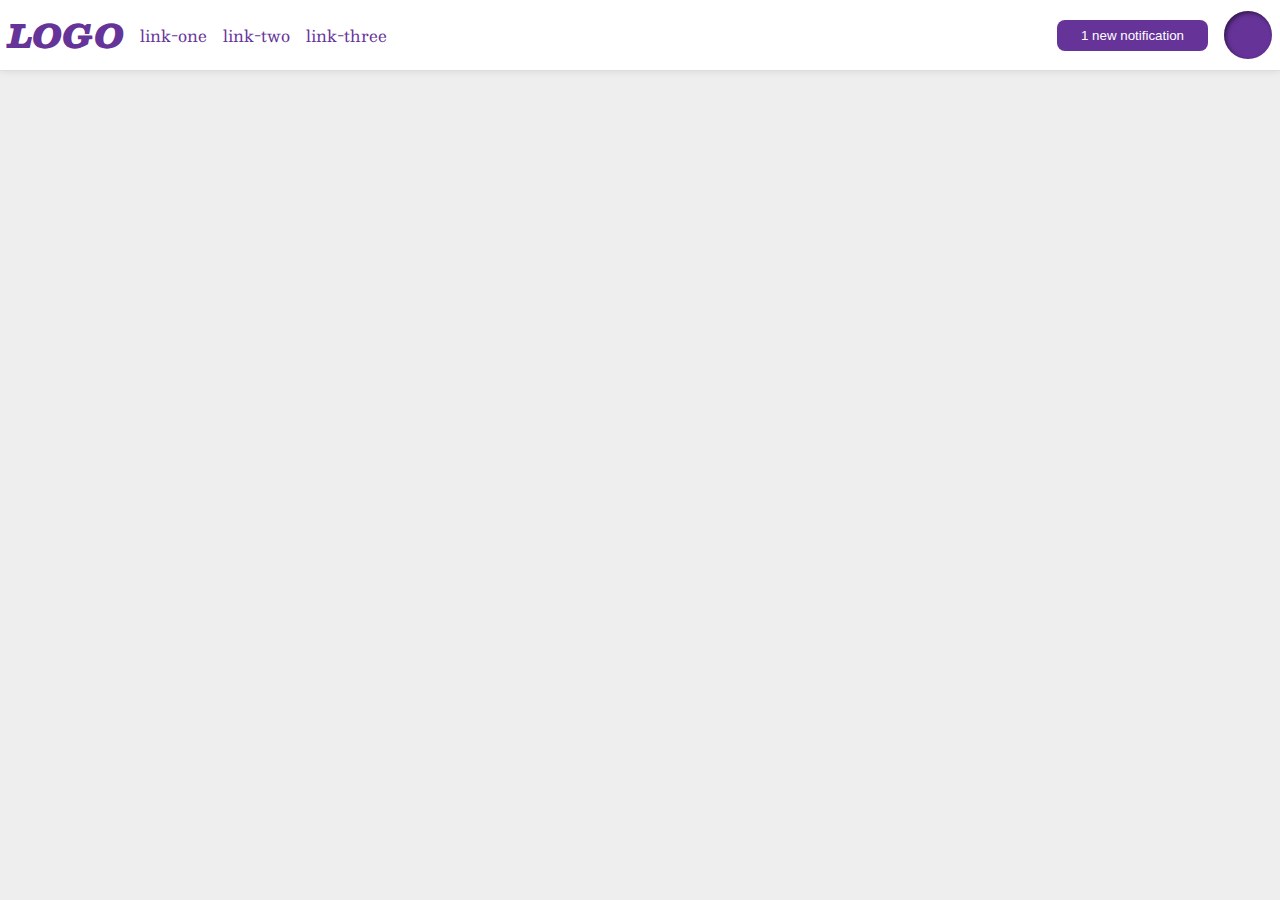
<file: flex/03-flex-header-2/index.html>
<!DOCTYPE html>
<html lang="en">
  <head>
    <meta charset="UTF-8">
    <meta http-equiv="X-UA-Compatible" content="IE=edge">
    <meta name="viewport" content="width=device-width, initial-scale=1.0">
    <title>Flex Header 2</title>
    <link rel="stylesheet" href="style.css">
  </head>
  <body>
    <div class="header">
      <div class="left">
        <div class="logo">
          LOGO
        </div>
        <ul class="links">
          <li><a href="google.com">link-one</a></li>
          <li><a href="google.com">link-two</a></li>
          <li><a href="google.com">link-three</a></li>
        </ul>
      </div>
      <div class="right">
        <button class="notifications">
          1 new notification
        </button>
        <div class="profile-image"></div>
      </div>
    </div>
  </body>
</html>
</file>
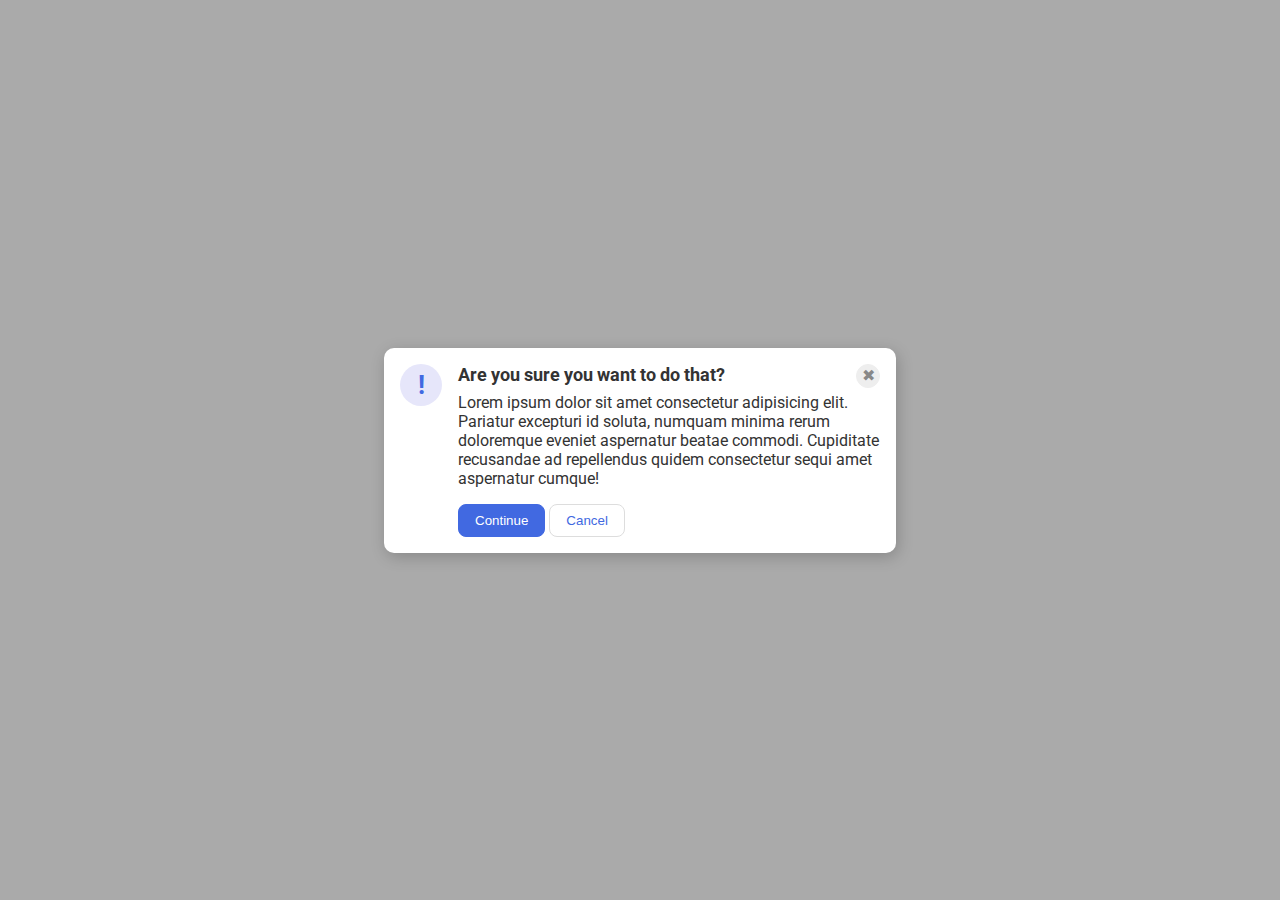
<file: flex/05-flex-modal/index.html>
<!DOCTYPE html>
<html lang="en">
  <head>
    <meta charset="UTF-8">
    <meta http-equiv="X-UA-Compatible" content="IE=edge">
    <meta name="viewport" content="width=device-width, initial-scale=1.0">
    <link rel="stylesheet" href="style.css">
    <title>Modal</title>
  </head>
  <body>
    <div class="modal">
      <div class="top">
        <div class="icon">!</div>
      </div>
      <div class="info">
        <div class="header"><strong> Are you sure you want to do that?</strong></div>

        <div class="close-btn">
          <button class="close-button">✖</button>
        </div>
        <div class="text">Lorem ipsum dolor sit amet consectetur adipisicing elit. Pariatur excepturi id soluta, numquam minima rerum doloremque eveniet aspernatur beatae commodi. Cupiditate recusandae ad repellendus quidem consectetur sequi amet aspernatur cumque!</div>

        <div class="buttons">
          <button class="continue">Continue</button>
          <button class="cancel">Cancel</button>
        </div>
      </div>

    </div>
  </body>
</html>
</file>
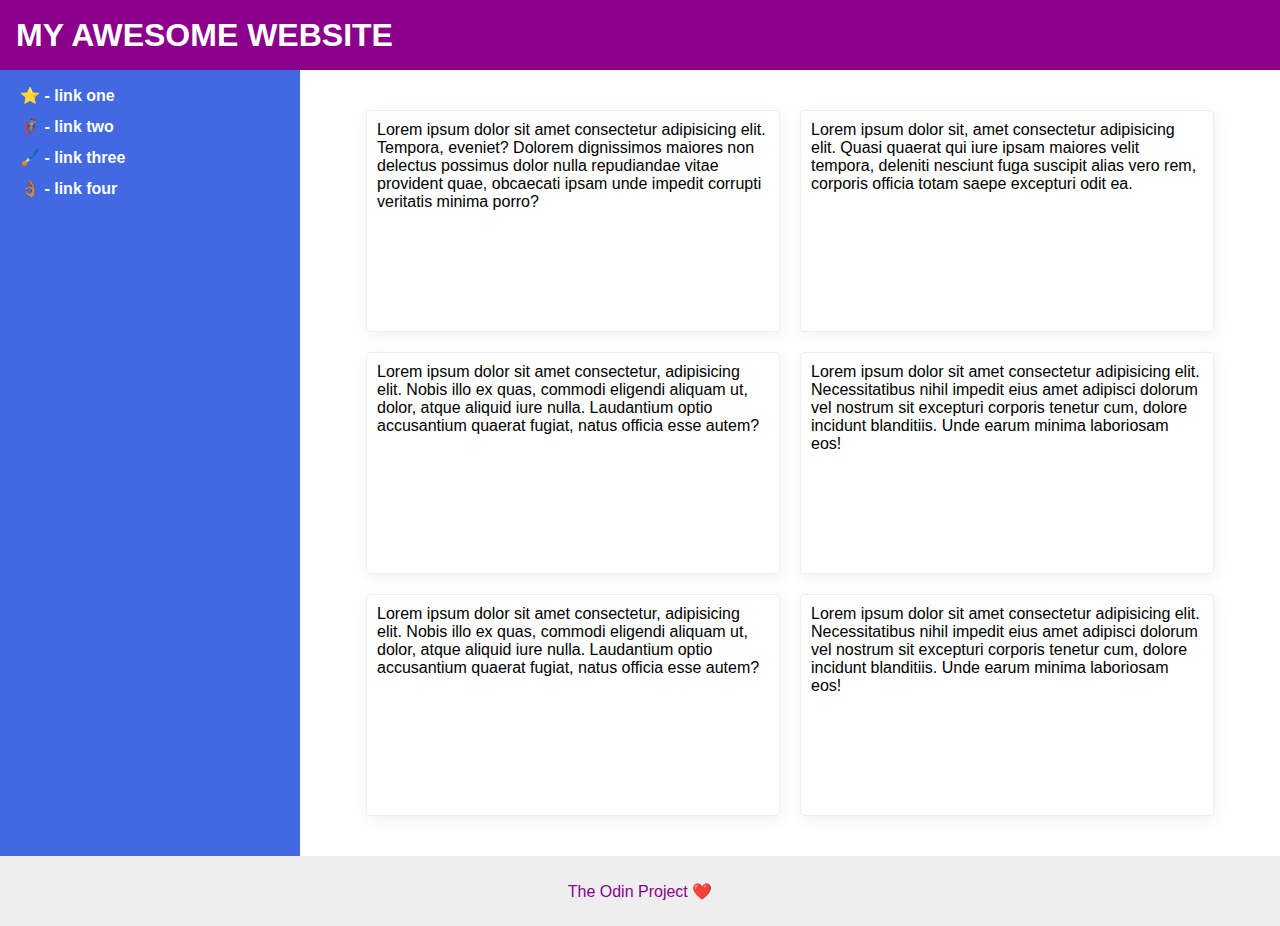
<file: flex/07-flex-layout-2/index.html>
<!DOCTYPE html>
<html lang="en">
  <head>
    <meta charset="UTF-8">
    <meta http-equiv="X-UA-Compatible" content="IE=edge">
    <meta name="viewport" content="width=device-width, initial-scale=1.0">
    <title>The Holy Grail</title>
    <link rel="stylesheet" href="style.css">
  </head>
  <body>
    <div class="header">
      MY AWESOME WEBSITE
    </div>
    
    <div class="content">
      <div class="sidebar">
        <ul>
          <li><a href="#">⭐ - link one</a></li>
          <li><a href="#">🦸🏽‍♂️ - link two</a></li>
          <li><a href="#">🖌️ - link three</a></li>
          <li><a href="#">👌🏽 - link four</a></li>
        </ul>
      </div>
  
      <div class="info">
        <div class="card">Lorem ipsum dolor sit amet consectetur adipisicing elit. Tempora, eveniet? Dolorem dignissimos maiores non delectus possimus dolor nulla repudiandae vitae provident quae, obcaecati ipsam unde impedit corrupti veritatis minima porro?</div>
        <div class="card">Lorem ipsum dolor sit, amet consectetur adipisicing elit. Quasi quaerat qui iure ipsam maiores velit tempora, deleniti nesciunt fuga suscipit alias vero rem, corporis officia totam saepe excepturi odit ea.</div>
        <div class="card">Lorem ipsum dolor sit amet consectetur, adipisicing elit. Nobis illo ex quas, commodi eligendi aliquam ut, dolor, atque aliquid iure nulla. Laudantium optio accusantium quaerat fugiat, natus officia esse autem?</div>
        <div class="card">Lorem ipsum dolor sit amet consectetur adipisicing elit. Necessitatibus nihil impedit eius amet adipisci dolorum vel nostrum sit excepturi corporis tenetur cum, dolore incidunt blanditiis. Unde earum minima laboriosam eos!</div>
        <div class="card">Lorem ipsum dolor sit amet consectetur, adipisicing elit. Nobis illo ex quas, commodi eligendi aliquam ut, dolor, atque aliquid iure nulla. Laudantium optio accusantium quaerat fugiat, natus officia esse autem?</div>
        <div class="card">Lorem ipsum dolor sit amet consectetur adipisicing elit. Necessitatibus nihil impedit eius amet adipisci dolorum vel nostrum sit excepturi corporis tenetur cum, dolore incidunt blanditiis. Unde earum minima laboriosam eos!</div>
      </div>
    </div>
    
    <div class="footer">
      The Odin Project ❤️
    </div>
  </body>
</html>
</file>
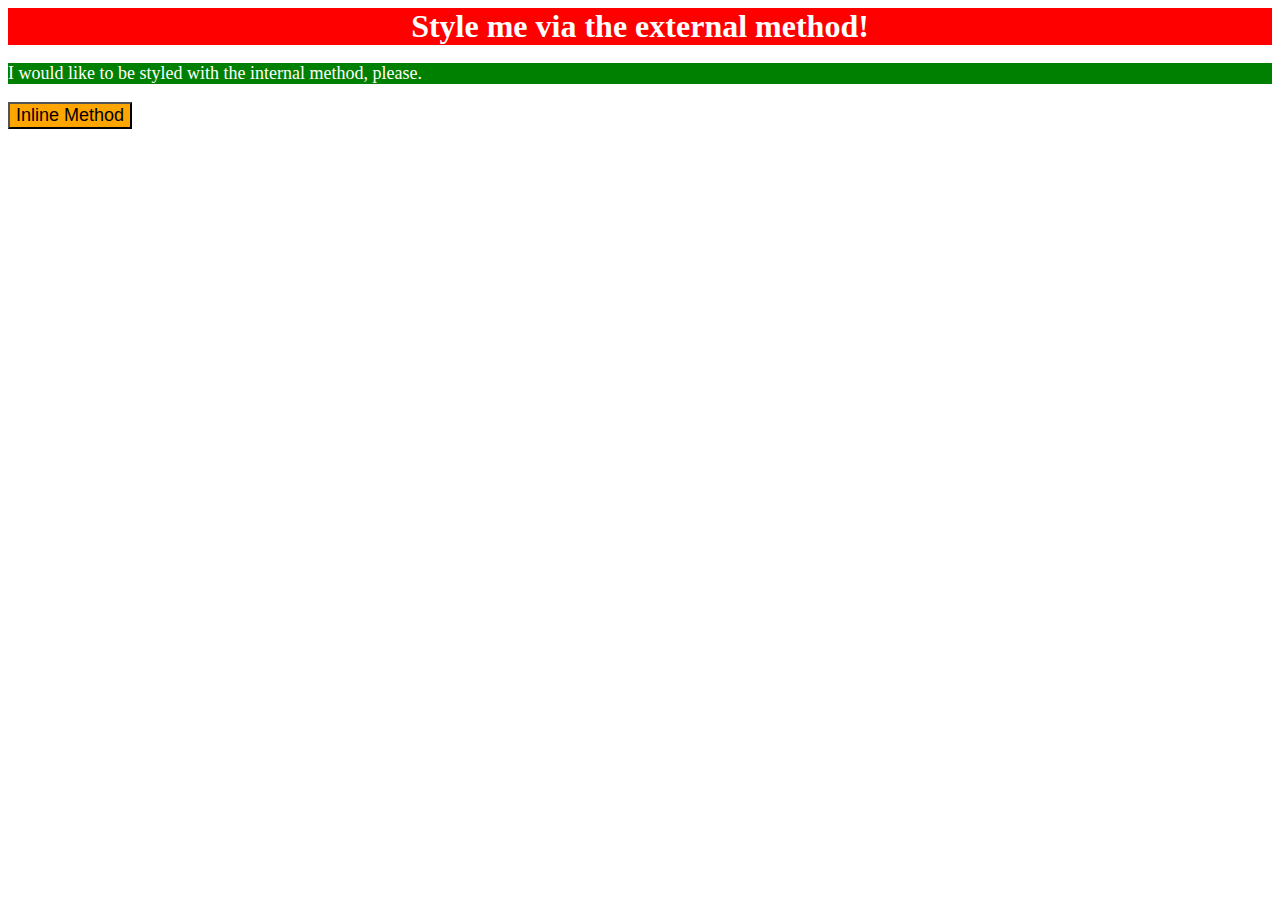
<file: foundations/01-css-methods/index.html>
<!DOCTYPE html>
<html lang="en">
  <head>
    <meta charset="UTF-8">
    <meta http-equiv="X-UA-Compatible" content="IE=edge">
    <meta name="viewport" content="width=device-width, initial-scale=1.0">
    <!--External CSS-->
    <link rel="stylesheet" href="styles.css">
    <title>Methods for Adding CSS</title>
    <!--Internal CSS-->
    <style>
      p {
        background-color: green;
        color: white;
        font-size: 18px;
      }
    </style>
  </head>
  <body>
    <div>Style me via the external method!</div>
    <p>I would like to be styled with the internal method, please.</p>
    <!--Inline CSS-->
    <button style="background-color: orange; font-size: 18px;">Inline Method</button>
  </body>
</html>
</file>
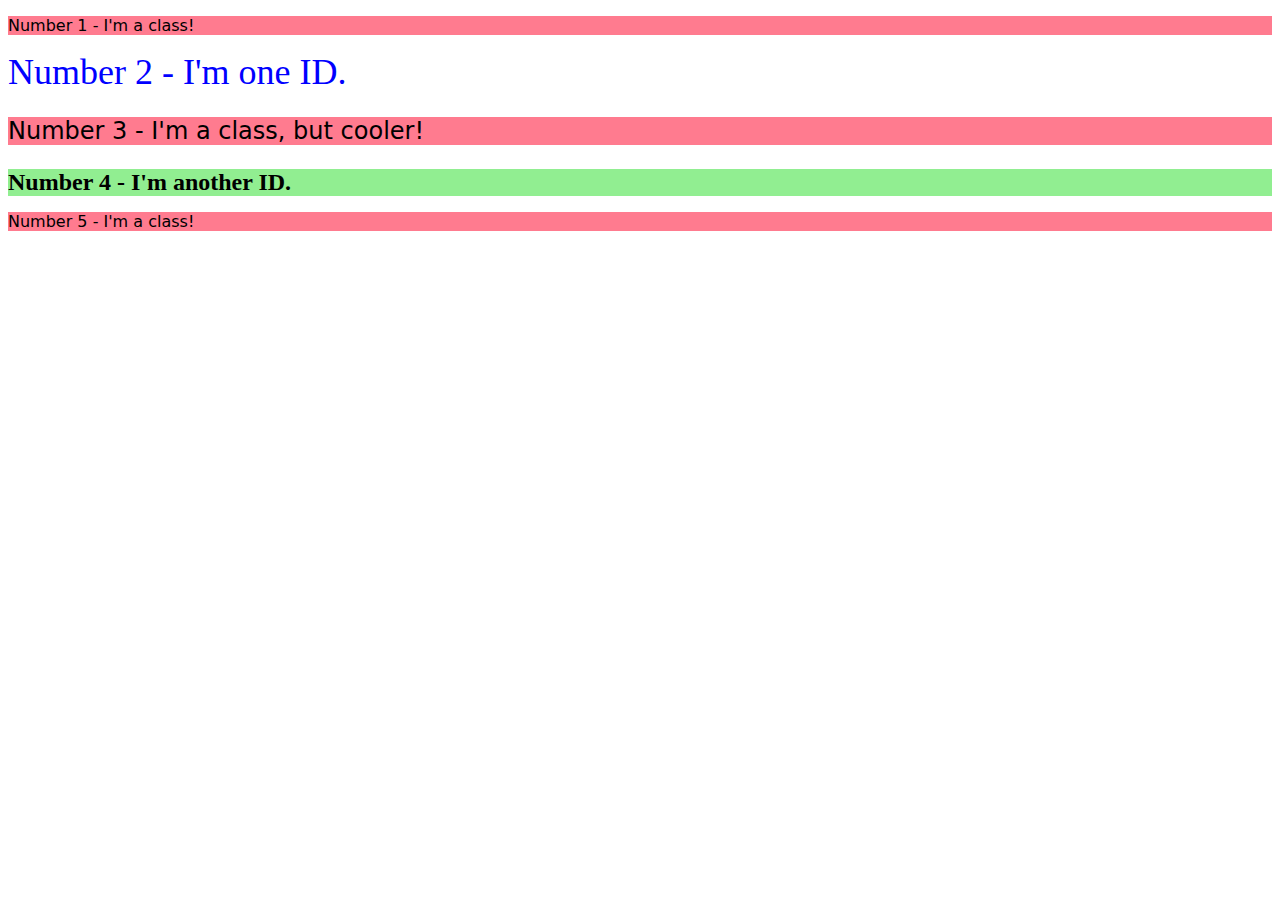
<file: foundations/02-class-id-selectors/index.html>
<!DOCTYPE html>
<html lang="en">
  <head>
    <meta charset="UTF-8">
    <meta http-equiv="X-UA-Compatible" content="IE=edge">
    <meta name="viewport" content="width=device-width, initial-scale=1.0">
    <title>Class and ID Selectors</title>
    <link rel="stylesheet" href="style.css">
  </head>
  <body>
    <p class="odds">Number 1 - I'm a class!</p>
    <div id="num2">Number 2 - I'm one ID.</div>
    <p class="odds num3">Number 3 - I'm a class, but cooler!</p>
    <div id="num4">Number 4 - I'm another ID.</div>
    <p class="odds">Number 5 - I'm a class!</p>
  </body>
</html>
</file>
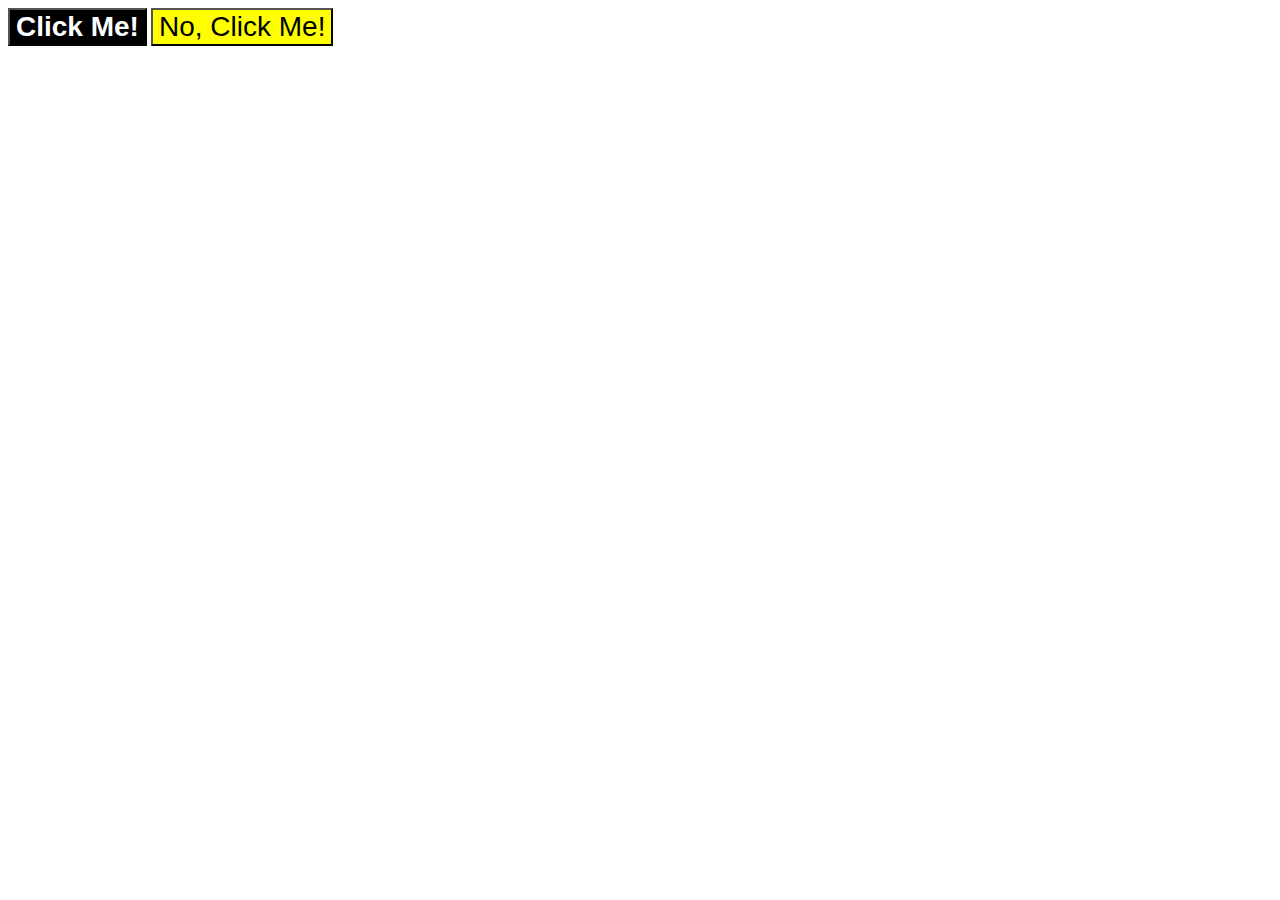
<file: foundations/03-grouping-selectors/index.html>
<!DOCTYPE html>
<html lang="en">
  <head>
    <meta charset="UTF-8">
    <meta http-equiv="X-UA-Compatible" content="IE=edge">
    <meta name="viewport" content="width=device-width, initial-scale=1.0">
    <title>Grouping Selectors</title>
    <link rel="stylesheet" href="style.css">
  </head>
  <body>
    <button id="elemento1" class="elemento">Click Me!</button>
    <button id="elemento2" class="elemento">No, Click Me!</button>
  </body>
</html>
</file>
<file: flex/03-flex-header-2/style.css>
/* this is some magical font-importing.  
you'll learn about it later. */
@import url('https://fonts.googleapis.com/css2?family=Besley:ital,wght@0,400;1,900&display=swap');

body {
  margin: 0;
  background: #eee;
  font-family: Besley, serif;
}

.header {
  background: white;
  border-bottom: 1px solid #ddd;
  box-shadow: 0 0 8px rgba(0,0,0,.1);
}

.profile-image {
  background: rebeccapurple;
  box-shadow: inset 2px 2px 4px rgba(0,0,0,.5);
  border-radius: 50%;
  width: 48px;
  height: 48px;
}

.logo {
  color: rebeccapurple;
  font-size: 32px;
  font-weight: 900;
  font-style: italic;
}

button {
  border: none;
  border-radius: 8px;
  background: rebeccapurple;
  color: white;
  padding: 8px 24px;
}

a {
  /* this removes the line under our links */
  text-decoration: none;
  color: rebeccapurple;
}

ul {
  list-style-type: none;
}

/*  Solution  */
.header {
  display: flex;
  justify-content: space-between;
  padding: 8px;
}

ul{
  display: flex;
  margin: 0;
  padding: 0;
  gap: 16px;
}

.left, .right {
  display: flex;
  align-items: center;
  gap: 16px;
}
</file>
<file: flex/05-flex-modal/style.css>
@import url('https://fonts.googleapis.com/css2?family=Roboto:wght@400;700&display=swap');

html, body {
  height: 100%;
}

body {
  font-family: Roboto, sans-serif;
  margin: 0;
  background: #aaa;
  color: #333;
  /* I'll give you this one for free lol */
  display: flex;
  align-items: center;
  justify-content: center;
}

.modal {
  background: white;
  width: 480px;
  border-radius: 10px;
  box-shadow: 2px 4px 16px rgba(0,0,0,.2);
}

.icon {
  color: royalblue;
  font-size: 26px;
  font-weight: 700;
  background: lavender;
  width: 42px;
  height: 42px;
  border-radius: 50%;
  display: flex;
  align-items: center;
  justify-content: center;
}

.close-button {
  background: #eee;
  border-radius: 50%;
  color: #888;
  font-weight: 400;
  font-size: 16px;
  height: 24px;
  width: 24px;
  display: flex;
  align-items: center;
  justify-content: center;
  border: 1px solid #eee;
  padding: 0;
}

button {
  cursor: pointer;
  padding: 8px 16px;
  border-radius: 8px;
}

button.continue {
  background: royalblue;
  border: 1px solid royalblue;
  color: white;
}

button.cancel {
  background: white;
  border: 1px solid #ddd;
  color: royalblue;
}

/* Solution */
.modal {
  display: flex;
  gap: 16px;
  padding: 16px;
}

.info {
  display: flex;
  flex-wrap: wrap;
}

.header {
  flex-grow: 1; 
  font-size: 18px;
  padding-bottom: 8px;
}

.buttons {
  margin-top: 16px;
}
</file>
<file: flex/07-flex-layout-2/style.css>
body {
  font-family: -apple-system, BlinkMacSystemFont, 'Segoe UI', Roboto, Oxygen, Ubuntu, Cantarell, 'Open Sans', 'Helvetica Neue', sans-serif;
  margin: 0;
  min-height: 100vh;
}

.header {
  height: 72px;
  background: darkmagenta;
  color: white;
}

.footer {
  height: 72px;
  background: #eee;
  color: darkmagenta;
}

.sidebar {
  width: 300px;
  background: royalblue;
  box-sizing: border-box;
}

.card {
  border: 1px solid #eee;
  box-shadow: 2px 4px 16px rgba(0,0,0,.06);
  border-radius: 4px;
}

/* Solution */
.header {
  display: flex;
  justify-content: flex-start;
  align-items: center;
  font-size: 32px;
  font-weight: 900;
  max-height: 70px;
  padding: 0 16px;
}

.content {
  display: flex;
}

.sidebar {
  & ul{
    display: flex;
    flex-direction: column;
    justify-content: center;
    align-items: start;
    list-style: none;
    padding: 0px;
    min-width: 300px;
  }

  & ul li:first-child{
    padding-top: 0px;
    margin-top: 0px;
  }

  & ul li {
    padding: 6px 20px;
    font-weight: 600;
  }

  & a {
    text-decoration: none;
    color: white;
  }

}

.info {
  display: flex;
  justify-content: center;
  align-items: center;
  flex-wrap: wrap;
  gap: 20px;
  padding-top: 40px;
  padding-bottom: 40px;

  & .card {
    flex-basis: 40%;
    padding: 10px;
    height: 200px;
    width: 400px;
  }
}

.footer {
  display: flex;
  justify-content: center;
  align-items: center;
  max-height: 70px;
}
</file>
<file: foundations/01-css-methods/styles.css>
/* External CSS */
div {
    background-color: red;
    color: white;
    font-size: 32px;
    text-align: center;
    font-weight: bold;
}
</file>
<file: foundations/02-class-id-selectors/style.css>
.odds {
    background-color: #ff7b8f;
    font-family: 'Verdana','DejaVu Sans','sans-serif';
}

#num2 {
    color: blue;
    font-size: 36px;
}

.num3,
#num4 {
    font-size: 24px;
}

#num4 {
    background-color: hsl(120, 73%, 75%);
    font-weight: bold;
}
</file>
<file: foundations/03-grouping-selectors/style.css>
#elemento1 {
    background-color: black;
    color: white;
    font-weight: bold;
}

#elemento2 {
    background-color: yellow;
}

.elemento {
    font-size: 28px;
    font-family: 'Helvetica', 'Times New Roman', 'sans-serif';
}
</file>
